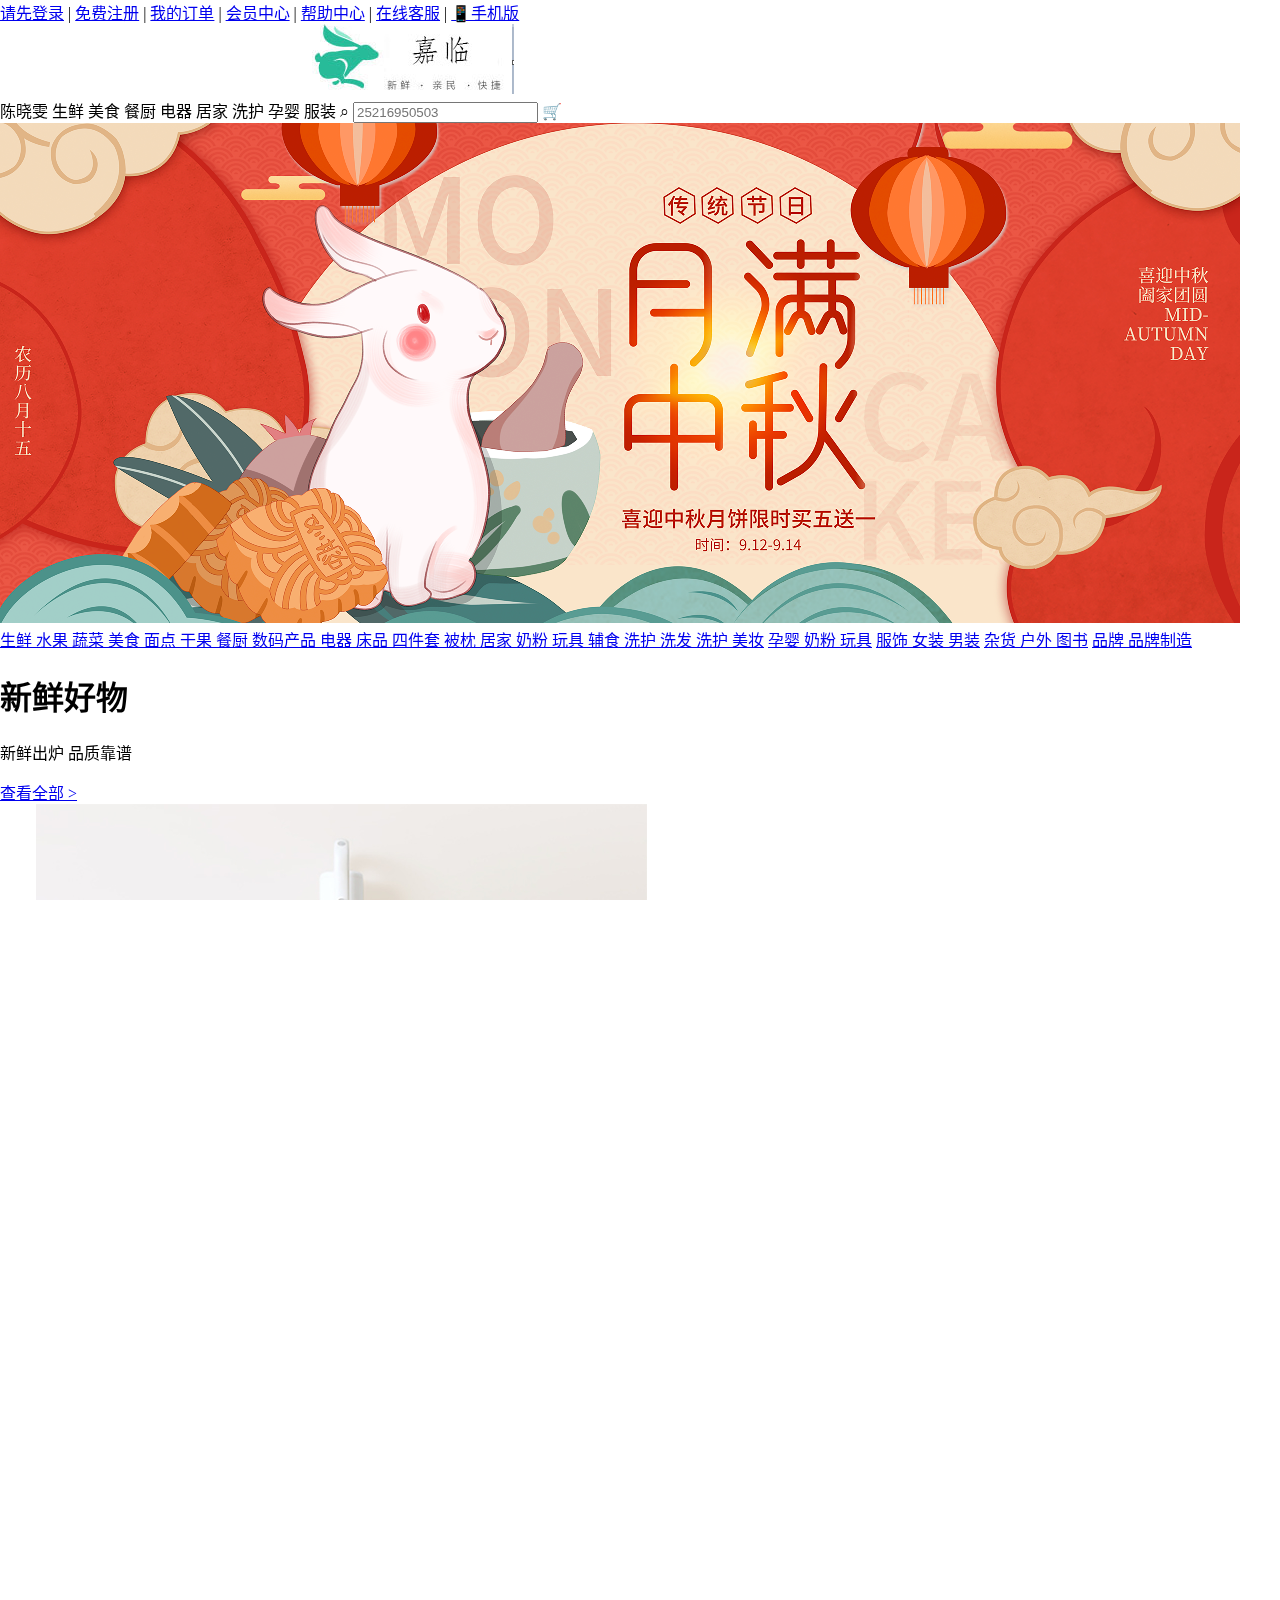
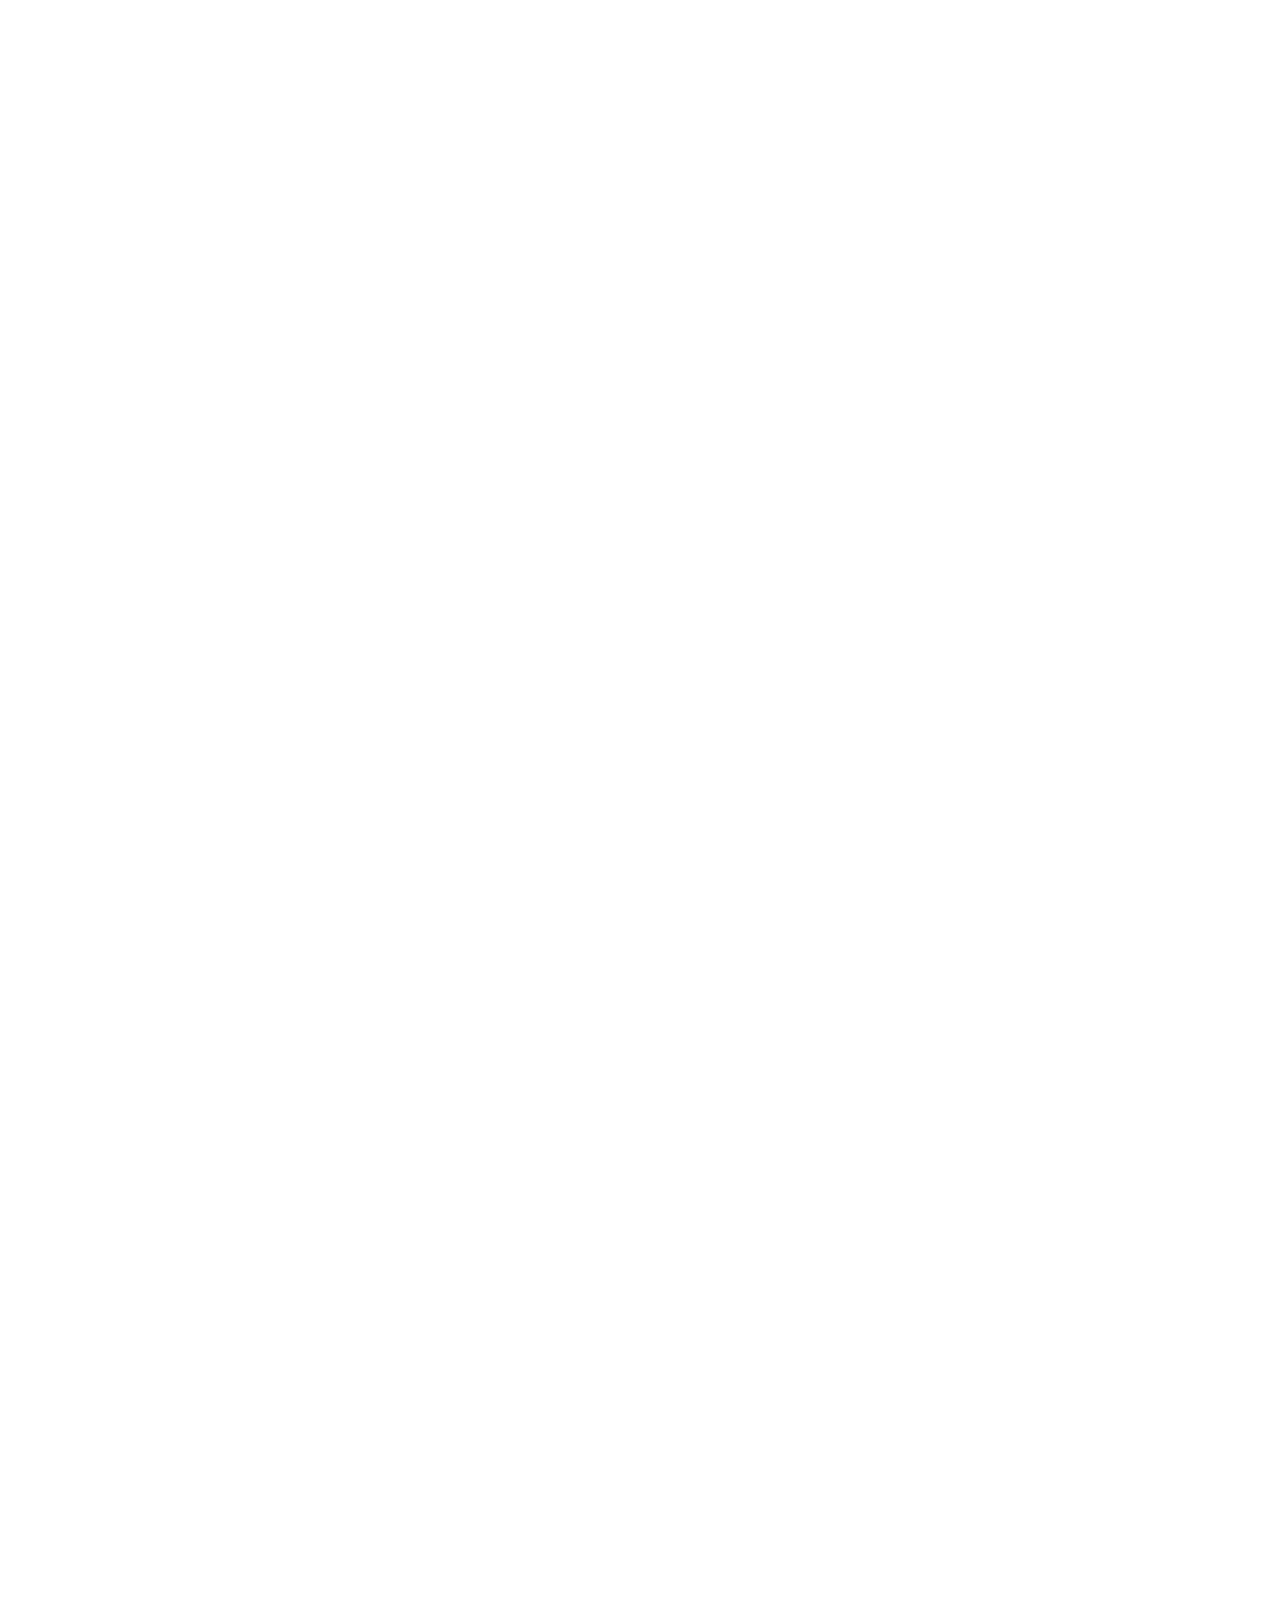
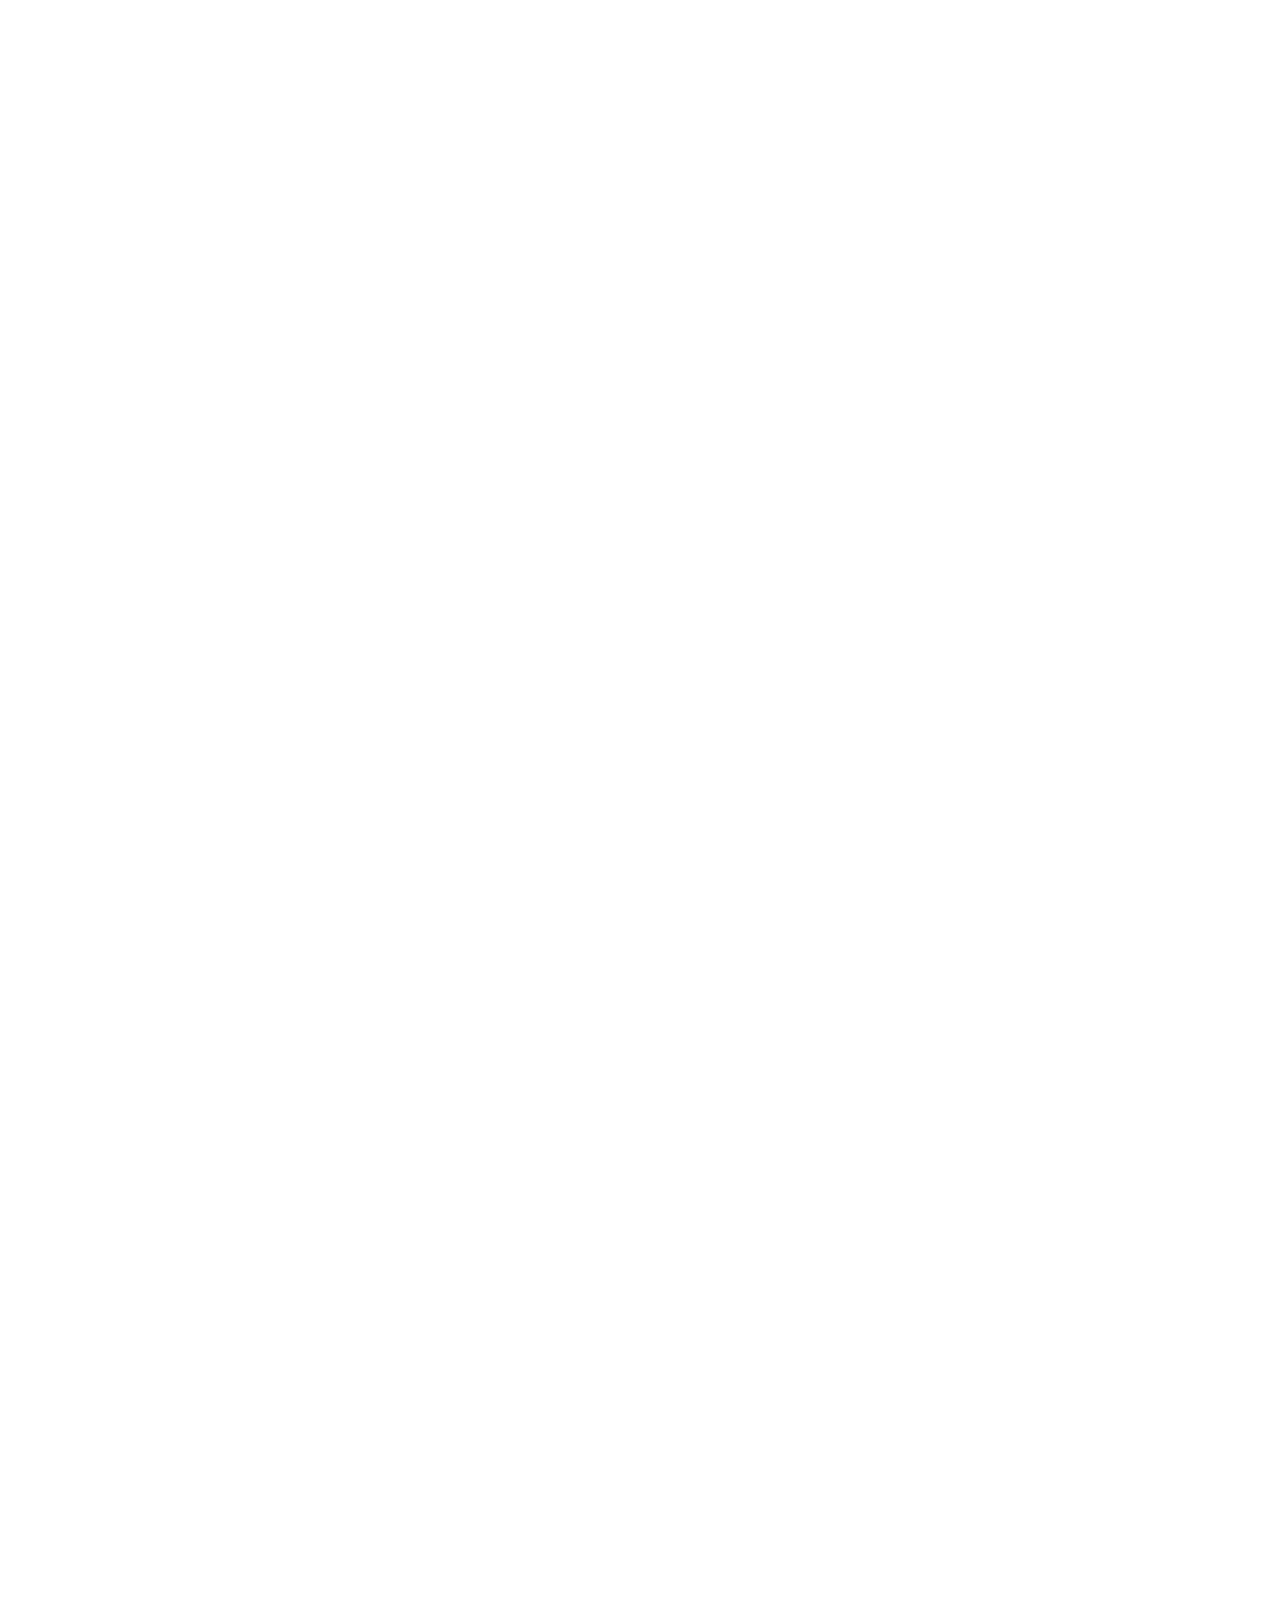
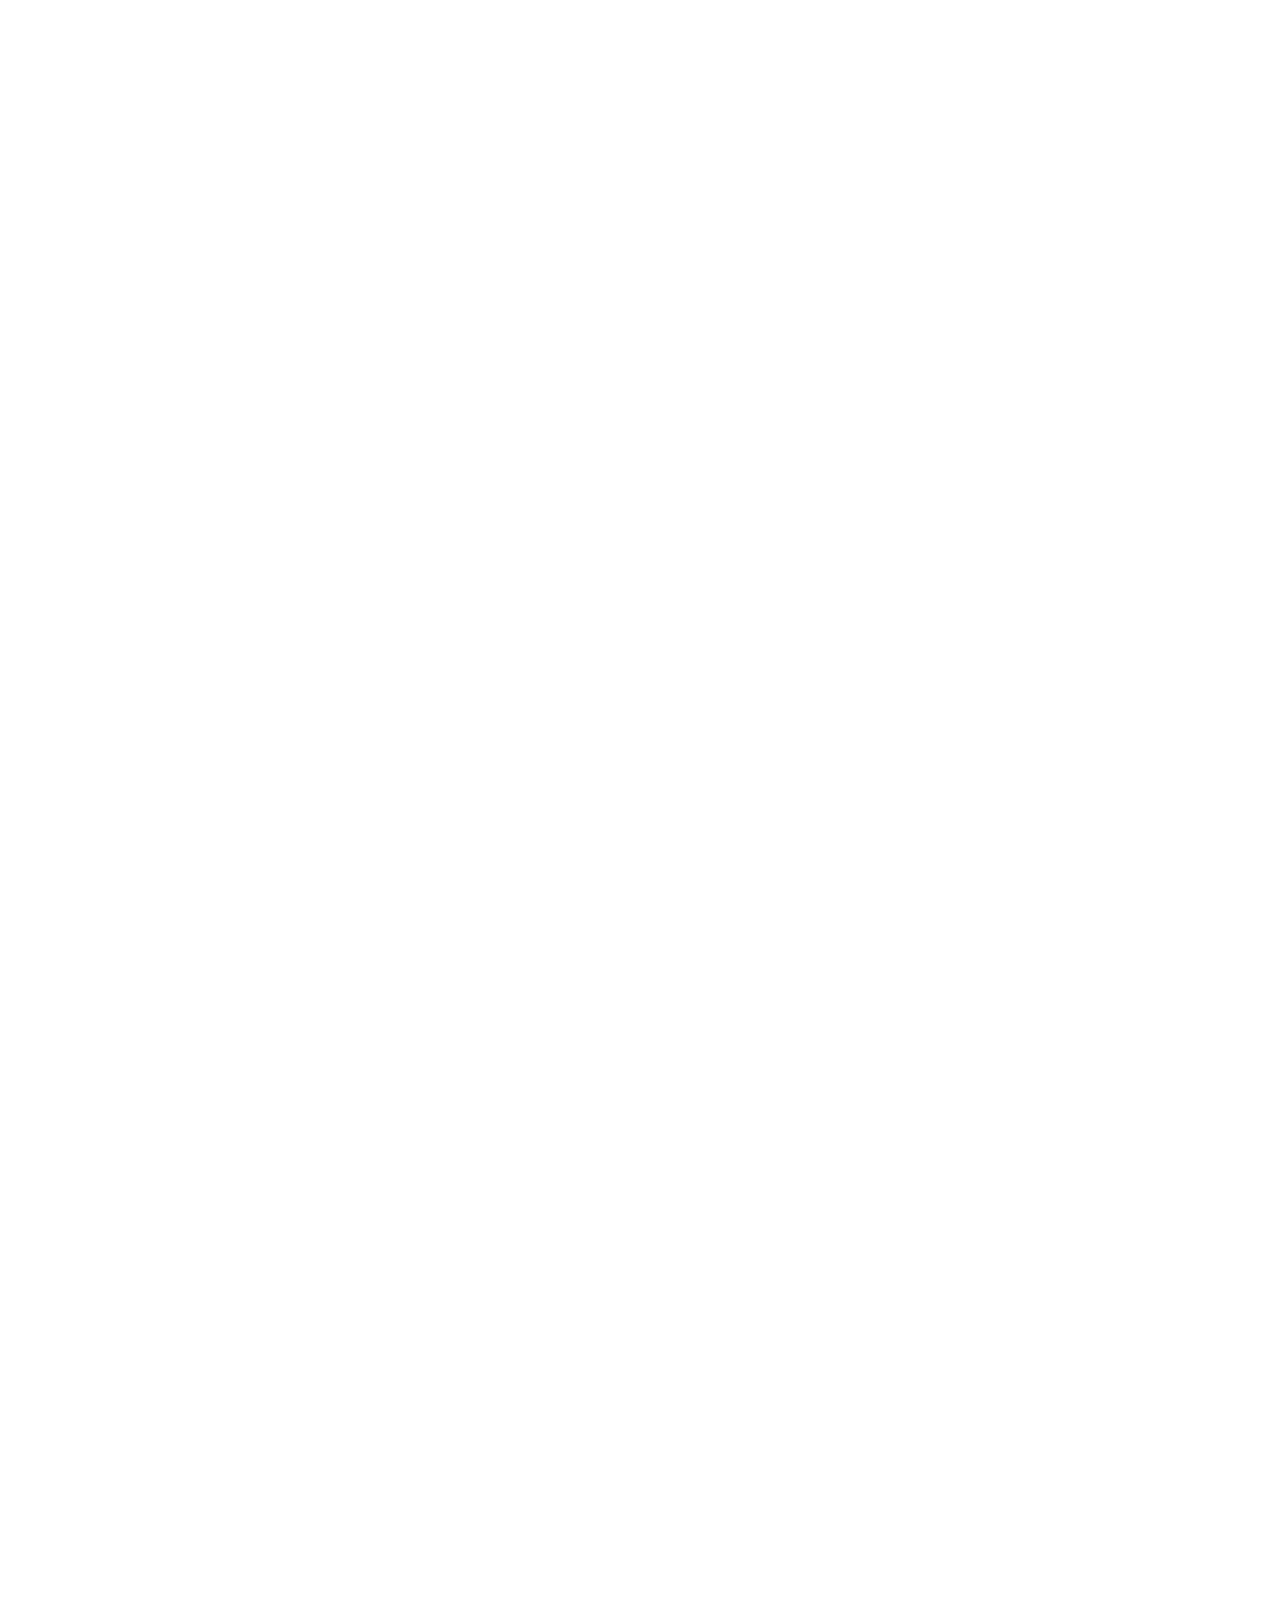
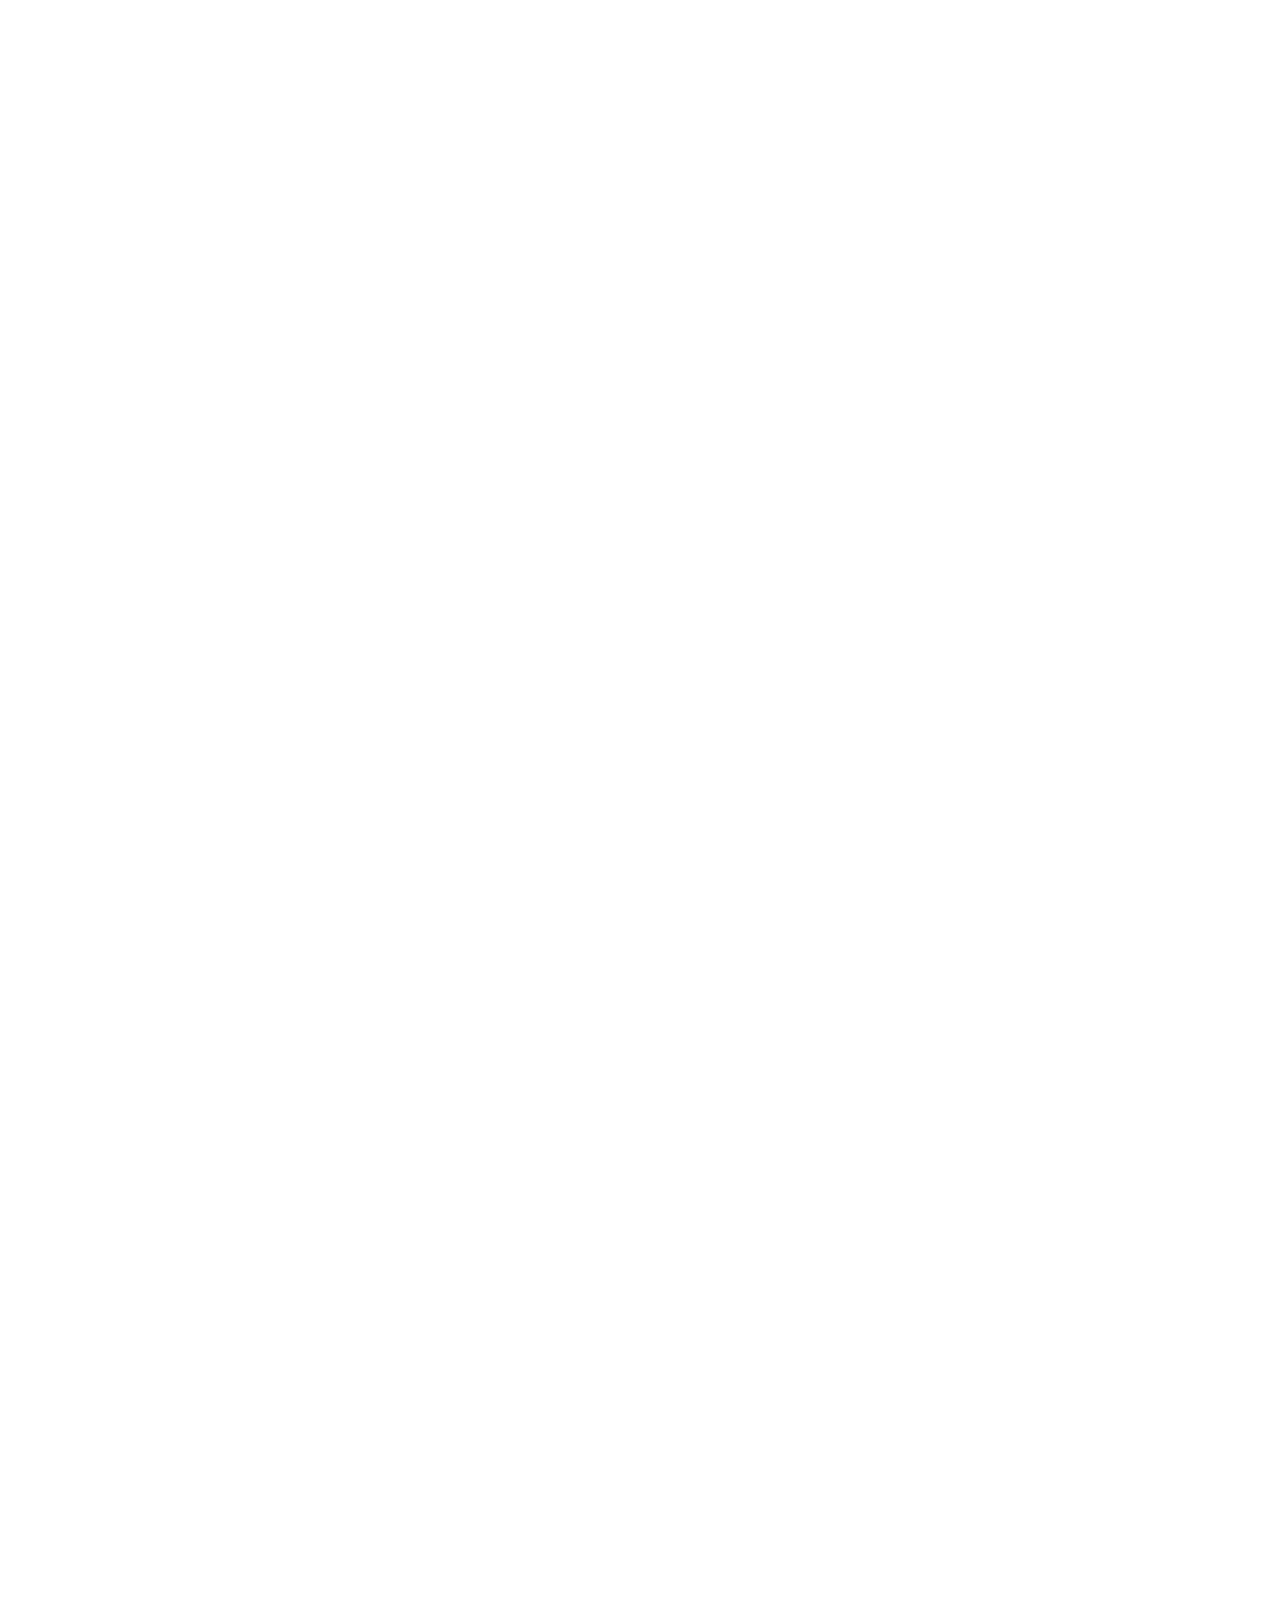
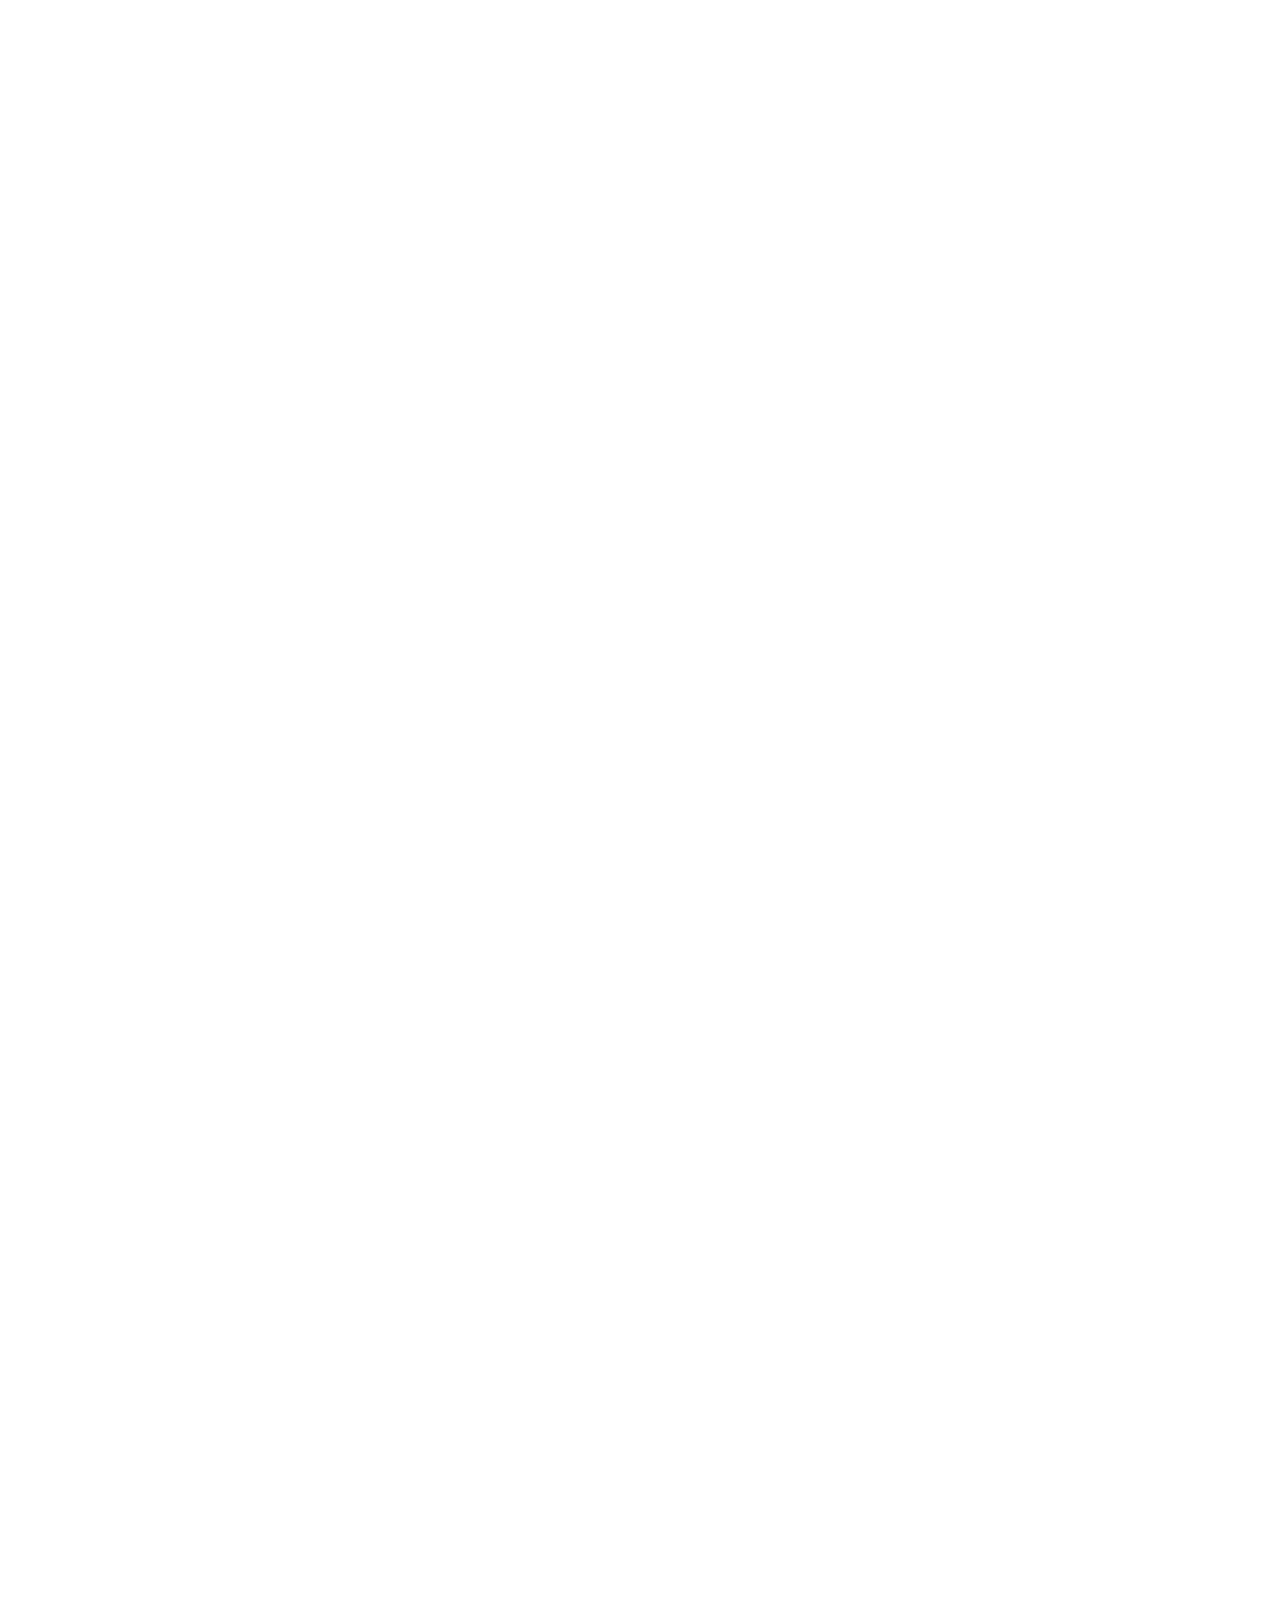
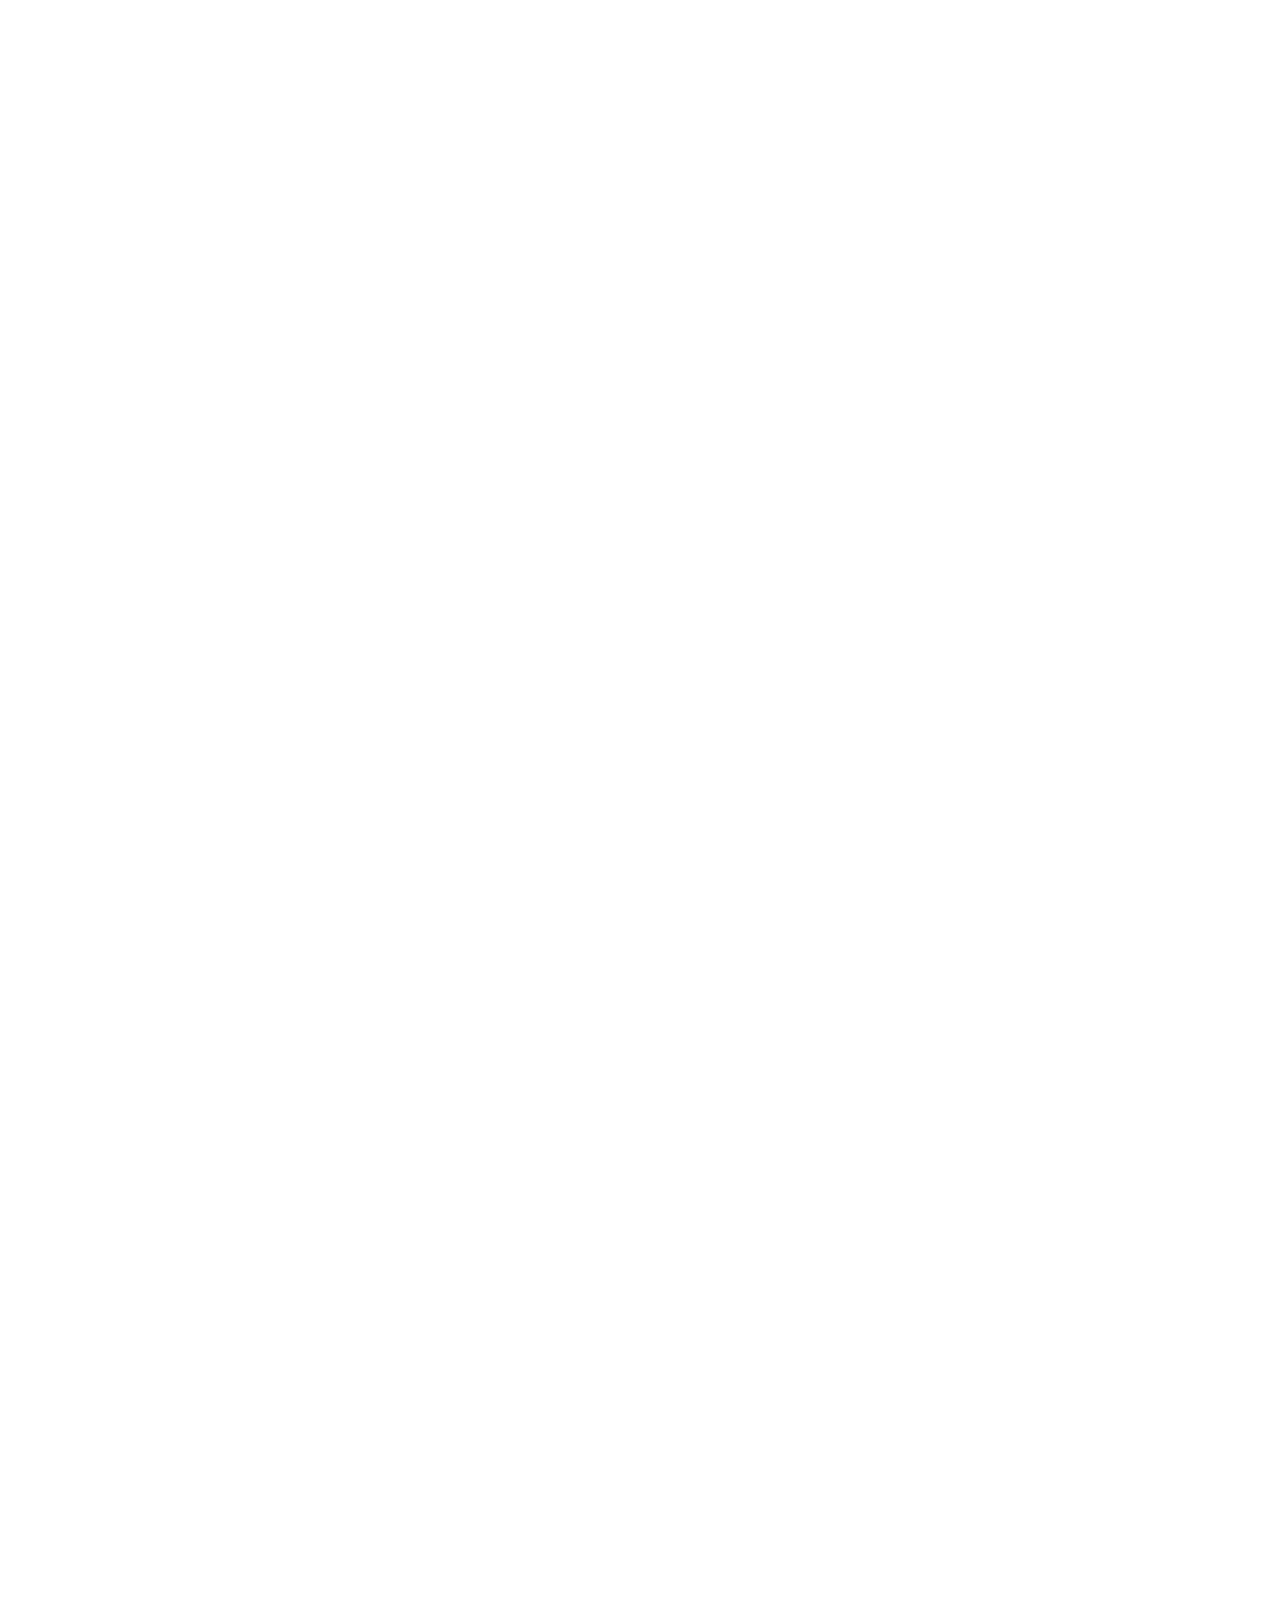
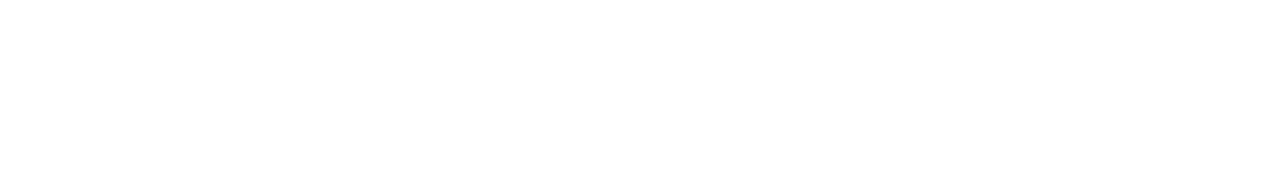
<file: 陈晓雯总测试.html>
<!DOCTYPE html>
<html lang="zh-CN">
<head>
    <meta charset="UTF-8">
    <meta name="viewport" content="width=device-width, initial-scale=1.0">
    <title>REEL 购物网站</title>
    <link rel="stylesheet" href="./css/style.css">
</head>
<body>
    <!-- 顶部导航栏 陈晓雯-->
    <div class="top-daohang">
        <a href="#">请先登录</a>
        <span class="divider">|</span>
        <a href="#">免费注册</a>
        <span class="divider">|</span>
        <a href="#">我的订单</a>
        <span class="divider">|</span>
        <a href="#">会员中心</a>
        <span class="divider">|</span>
        <a href="#">帮助中心</a>
        <span class="divider">|</span>
        <a href="#">在线客服</a>
        <span class="divider">|</span>
        <a href="#">📱手机版</a>
    </div>

    <!-- 陈晓雯 主要内容区域：包含LOGO、导航菜单、搜索框和购物车 -->
    <div class="white-kuang">
        <!-- 网站LOGO -->
        <div class="logo" style="margin-right: 24px; margin-left: 312px;">
            <img src="./LOGO.png" alt="REEL">
        </div>
        <!-- 导航菜单和功能区域 -->
        <div class="icons">
            <!-- 导航菜单项 -->
            <span class="icon">陈晓雯</span>
            <span class="icon">生鲜</span>
            <span class="icon">美食</span>
            <span class="icon">餐厨</span>
            <span class="icon">电器</span>
            <span class="icon">居家</span>
            <span class="icon">洗护</span>
            <span class="icon">孕婴</span>
            <span class="icon">服装</span>
            <!-- 搜索框 -->
            <span class="search-box">
                <span class="search-icon">&#8981;</span>
                <input type="text" placeholder="25216950503">
            </span>
            <!-- 购物车图标 -->
            <span class="car">&#128722;</span>
        </div>
    </div>

    <!-- 浅色边框大框 - 包裹侧边栏和图片 -->
    <div class="light-border-container">
        <!-- 图片区域 -->
        <div class="banner">
            <img src="./banner_1.png" alt="中秋">
        </div>
        
        <!-- 侧边栏 -->
        <div class="cebian">
            <a href="#">生鲜  <span>水果 蔬菜</span> </a>
            <a href="#">美食  <span>面点 干果</span> </a>
            <a href="#">餐厨  <span>数码产品</span> </a>
            <a href="#">电器  <span>床品 四件套 被枕</span> </a>
            <a href="#">居家  <span>奶粉 玩具 辅食</span> </a>
            <a href="#">洗护  <span>洗发 洗护 美妆</span></a>
            <a href="#">孕婴  <span>奶粉 玩具</span></a>
            <a href="#">服饰  <span>女装 男装</span></a>
            <a href="#">杂货  <span>户外 图书</span></a>
            <a href="#">品牌  <span>品牌制造</span></a>
        </div>
    </div>
    
    <!-- 新鲜好物部分 -->
    <div class="fresh-container">
        <div class="container">
            <div class="section-header">
                <h1 class="section-title">新鲜好物</h1>
                <p class="section-subtitle">新鲜出炉 品质靠谱</p>
                <a href="#" class="view-all">查看全部  ></a>
            </div>
            
            <div class="products-grid">
                <div class="product-card">
                    <div class="product-image">
                        <span class="product-badge">新品</span>
                        <img src="./img/新鲜1.jpg" alt="吸尘器">
                    </div>
                    <div class="product-info">
                        <h3 class="product-name">营养无线吸尘器F8</h3>
                        <div class="product-price">￥899</div>
                    </div>
                </div>
                
                <div class="product-card">
                    <div class="product-image">
                        <span class="product-badge">新品</span>
                       <img src="./img/新2.jpg" alt="空调">
                    </div>
                    <div class="product-info">
                        <h3 class="product-name">智能环保3D空调</h3>
                        <div class="product-price">￥1299</div>
                    </div>
                </div>
                
                <div class="product-card">
                    <div class="product-image">
                        <span class="product-badge">新品</span>
                        <img src="./img/新3.jpg" alt="煲仔饭">
                    </div>
                    <div class="product-info">
                        <h3 class="product-name">广东软软糯米煲仔饭</h3>
                        <div class="product-price">￥129</div>
                    </div>
                </div>
                
                <div class="product-card">
                    <div class="product-image">
                        <span class="product-badge">新品</span>
                        <img src="./img/新4.jpg" alt="智能手表">
                    </div>
                    <div class="product-info">
                        <h3 class="product-name">罗西机械智能手表</h3>
                        <div class="product-price">￥3399</div>
                    </div>
                </div>
            </div>
        </div>
    </div>
    
    <!-- 生鲜部分 -->
    <div class="fresh-food-container">
        <!-- 标题栏 -->
        <div class="header">
            <div class="header-title">生鲜</div>
            <div class="header-nav">
                <a href="#" class="nav-categories">水果&nbsp;&nbsp;&nbsp;&nbsp; 蔬菜&nbsp;&nbsp;&nbsp;&nbsp; 肉禽蛋&nbsp;&nbsp;&nbsp;&nbsp; 裤装&nbsp;&nbsp;&nbsp;&nbsp; 衬衫&nbsp;&nbsp;&nbsp;&nbsp; T恤&nbsp;&nbsp;&nbsp;&nbsp; 内衣</a>
                <a href="#" class="nav-all">查看全部  ></a>
            </div>
        </div>

        <!-- 陈晓雯 原有内容 -->
        <div class="box">
            <div class="left">
                <img src="./img/茅台.png" alt="茅台">
            </div>
            <div class="right">
                <ul>
                    <li>
                        <img src="./img/生鲜.jpg" alt="三文鱼">
                        <div class="product-info">
                            <div class="product-name">美威 智利原味三文鱼排</div>
                            <div class="product-desc">240g/袋 4片装</div>
                            <div class="product-category">海鲜年货</div>
                            <div class="product-price">￥59</div>
                        </div>
                    </li>
                    <li>
                        <img src="./img/生1.jpg" alt="麻辣小龙虾">
                        <div class="product-info">
                            <div class="product-name">红功夫 麻辣小龙虾1.5kg</div>
                            <div class="product-desc">4-6钱/25-32只</div>
                            <div class="product-category">火锅食材</div>
                            <div class="product-price">￥79</div>
                        </div>
                    </li>
                    <li>
                        <img src="./img/生2.jpg" alt="黄花鱼">
                        <div class="product-info">
                             <div class="product-name">三都港 冷冻无公害黄花鱼</div>
                            <div class="product-desc">700g 2条 袋装</div>
                            <div class="product-category">海鲜水产</div>
                            <div class="product-price">￥49</div>
                        </div>
                    </li>
                    <li>
                        <img src="./img/生3.jpg" alt="海参">
                        <div class="product-info">
                               <div class="product-name">渔公码头 大连鲜食入味</div>
                            <div class="product-desc">即食海参 辽参刺参</div>
                            <div class="product-category">调味海</div>
                            <div class="product-price">￥899</div>
                        </div>
                    </li>
                    <li>
                        <img src="./img/生4.jpg" alt="火龙果">
                        <div class="product-info">
                           <div class="product-name">越南白心火龙果4个装</div>
                            <div class="product-desc">标准果400-550g</div>
                            <div class="product-category">新鲜水果</div>
                            <div class="product-price">￥20</div>
                        </div>
                    </li>
                    <li>
                        <img src="./img/生5.jpg" alt="广西沃柑">
                        <div class="product-info">
                            <div class="product-name">广西沃柑 新鲜水果</div>
                            <div class="product-desc">柑橘1.5kg</div>
                            <div class="product-category">新鲜水果</div>
                            <div class="product-price">￥20</div>
                        </div>
                    </li>
                    <li>
                        <img src="./img/生6.jpg" alt="牛油果">
                        <div class="product-info">
                             <div class="product-name">进口 牛油果 6个装</div>
                            <div class="product-desc">单果重约130-180g</div>
                            <div class="product-category">新鲜水果</div>
                            <div class="product-price">￥50</div>
                        </div>
                    </li>
                    <li>
                        <img src="./img/生7.jpg" alt="山竹">
                        <div class="product-info">
                            <div class="product-name">泰国进口山竹5A级</div>
                            <div class="product-desc">240g/袋 4片装</div>
                            <div class="product-category">新鲜水果</div>
                            <div class="product-price">￥60</div>
                        </div>
                    </li>
                </ul>
            </div>
        </div>
    </div>
    
    <!-- 最新专题部分 -->
    <div class="topics-container">
        <div class="container">
            <!-- 标题区域 -->
            <div class="section-header">
                <h1 class="section-title">最新专题</h1>
                <a href="#" class="view-all">查看全部  ></a>
            </div>
            
            <!-- 专题网格布局 -->
            <div class="topics-grid">
                <!-- 专题1 -->
                <div class="topic-card">
                    <div class="topic-image">
                        <img src="./img/牛排.jpg" alt="专题图片">
                        <div class="image-overlay">
                            <div class="title-left">
                                <span class="line1">吃这些美食才不算算你自己</span><br>
                                <span class="line2">餐厨起居洗护好物</span>
                            </div>
                            <div class="tag-right">￥29.9起</div>
                        </div>
                    </div>
                    <div class="topic-stats">
                        <span class="stat-item stat-left">❤️ 232</span>
                        <span class="stat-item stat-left">👁️ 1800</span>
                        <span class="stat-item stat-right">💬 89</span>
                    </div>
                </div>
                
                <!-- 专题2 -->
                <div class="topic-card">
                    <div class="topic-image">
                        <img src="./img/披萨.jpg" alt="专题图片">
                        <div class="image-overlay">
                            <div class="title-left">
                                <span class="line1">吃这些美食才不算算你自己</span><br>
                                <span class="line2">餐厨起居洗护好物</span>
                            </div>
                            <div class="tag-right">￥29.9起</div>
                        </div>
                    </div>
                    <div class="topic-stats">
                        <span class="stat-item stat-left">❤️ 156</span>
                        <span class="stat-item stat-left">👁️ 1800</span>
                        <span class="stat-item stat-right">💬246</span>
                    </div>
                </div>
                
                <!-- 专题3 -->
                <div class="topic-card">
                    <div class="topic-image">
                        <img src="./img/碗筷.jpg" alt="专题图片">
                        <div class="image-overlay">
                            <div class="title-left">
                                <span class="line1">吃这些美食才不算算你自己</span><br>
                                <span class="line2">餐厨起居洗护好物</span>
                            </div>
                            <div class="tag-right">￥29.9起</div>
                        </div>
                    </div>
                    <div class="topic-stats">
                        <span class="stat-item stat-left">❤️ 198</span>
                        <span class="stat-item stat-left">👁️ 1.1k</span>
                        <span class="stat-item stat-right">💬 74</span>
                    </div>
                </div>
            </div>
        </div>
    </div>
    
    <!-- 二维码部分 -->
    <div class="qr-container">
        <div class="main">
            <!-- 客户服务 -->
            <div class="item">
                <div class="title">客户服务</div>
                <div class="boxs">
                    <div class="box">
                        <img src="./img/客服.png" alt="在线客服">
                    </div>
                    <div class="box">
                        <img src="./img/问题反馈.png" alt="问题反馈">
                    </div>
                </div>
            </div>

            <!-- 关注我们 -->
            <div class="item">
                <div class="title">关注我们</div>
                <div class="boxs">
                    <div class="box">
                        <img src="./img/公众号.png" alt="公众号">
                    </div>
                    <div class="box">
                        <img src="./img/微博.png" alt="微博">
                    </div>
                </div>
            </div>

            <!-- 下载APP -->
            <div class="item">
                <div class="title">下载APP</div>
                <div class="content">
                    <div class="qr">
                        <img src="./img/二维码.png" alt="扫描二维码">
                    </div>
                    <div class="text">
                        <p>立即下载APP</p>
                        <a href="#">下载页面</a>
                    </div>
                </div>
            </div>

            <!-- 服务热线 -->
            <div class="item line">
                <div class="title">服务热线</div>
                <div class="text">
                    <div class="num">400-0000-000</div>
                    <p>周一至周日 8:00-18:00</p>
                </div>
            </div>
        </div>
    </div>
    
    <!-- 页脚部分 -->
    <div class="footer-container">
        <div class="wrapper">
            <div class="top">
                <ul>
                    <!-- 通过伪元素添加实现精灵图 -->
                    <li>
                        <span>📦  价格亲民</span>
                    </li>
                    <li>
                        <span>🚚  物流快捷</span>
                    </li>
                    <li>
                        <span>👍  品质新鲜</span>
                    </li>
                </ul>
            </div>
            <div class="bottom">
                <p>
                    <a href="#">关于我们</a>
                    |
                    <a href="#">帮助中心</a>
                    |
                    <a href="#">售后服务</a>
                    |
                    <a href="#">配送与验收</a>
                    |
                    <a href="#">商务合作</a>
                    |
                    <a href="#">搜索推荐</a>
                    |
                    <a href="#">友情链接</a>
                </p>
                <p>CopyRight @ 小兔鲜儿</p>
            </div>
        </div>
    </div>
</body>
</html>
</file>
<file: css/style.css>
body {
    padding: 0;
    margin: 0;
    box-sizing: border-box;
}
html,
body {
    height: 100%;
    background-size: cover;
    backdrop-filter: blur(50px);
    overflow: hidden;
}
.upper-container {
    width: 80%;
    height: 80%;
    padding-left: 10%;
    display: flex;
    justify-content: center;
    align-items: center;
}
/* 唱片 */
.record-container{
    margin-top: 10%;
    width: 50%;
    height: 100%;
    float: left;
    
}
.record-bg{
    width: 500px;
    height: 500px;
    background-color: black;
    border-radius: 500px;
    display: flex;
    justify-content: space-around;
    align-items: center;
}
#record-img{
    background-image: url(./../img/record0.jpg);
    background-size: 100% 100%;
    width: 250px;
    height: 250px;
    border-radius: 250px;
}


/* 右边歌曲名 */
.introduction-container{
    width: 50%;
    height: 100%;
    float: left;
    display: flex;
    align-items: center;

}
.text-container{
    width: 80%;
    padding-left: 20%;
}
.music-titlt{
    color: white;
    font-size: 4rem
}
.author-container{
    color: white;
    font-size: 1.5rem;
    
}
/* 下半部分 */

.bottom-container{
    height: 20%;
    width: 100%;
    padding: 0 47px;
}
.controls{
    width: 94%;
    display: flex;
    justify-content: space-between;
    align-items: center;
}

/* 进度条 */
.progress{
    width: 94%;
    height: 3px;
    background-color:  white;
    margin-bottom: 20px;
}
/* 时间 */
.timer-container{
    color: white;
    font-size: 1.3rem;
    display: flex;
}
/* 按钮 */
.center-container{
    display: flex;
    align-items: center;
}
.center-icon{
    width: 30px;
    height: 30px;
    float: left;
    margin: 0 8px;
}
.playMode{
    background-image: url(./../img/mode1.png);
    background-size: 100% 100%;
}
.beforeMusic {
    background-image: url(./../img/上一首.png);
    background-size: 100% 100%;
}
.playPause{
    width: 50px;
    height: 50px;
    background-image: url(./../img/暂停.png);
    background-size: 100% 100%;
    
}
.nextMusic{
    background-image: url(./../img/下一首.png);
    background-size: 100% 100%;
}
.volum{
     background-image: url(./../img/音量.png);
     background-size: 100% 100%;
}

/* 右下角按钮 */
.right-container{
    display: flex;
    justify-content: space-between;
    align-items: center;
}
.bottom-icon{
   width: 30px; 
   height: 30px;
   margin: 0 10px;
}
#speed{
    color: white;
    font-size: 1.3rem;
}
#mv{
    background-image: url(./../img/MV.png);
    background-size: 100% 100%;
}
#list{
    background-image: url(./../img/列表.png);
    background-size: 100% 100%;
}

/* 唱片旋转 */
.rotate-play{
    animation: rotateAni 10s infinite linear;
    animation-play-state: paused;
    animation-fill-mode: forwards;
}

/* 定义动画变化过程 */
@keyframes rotateAni{
    from {
       transform: rotate(0deg); 
    }
    to {
       transform: rotate(360deg);
    }
}
</file>
